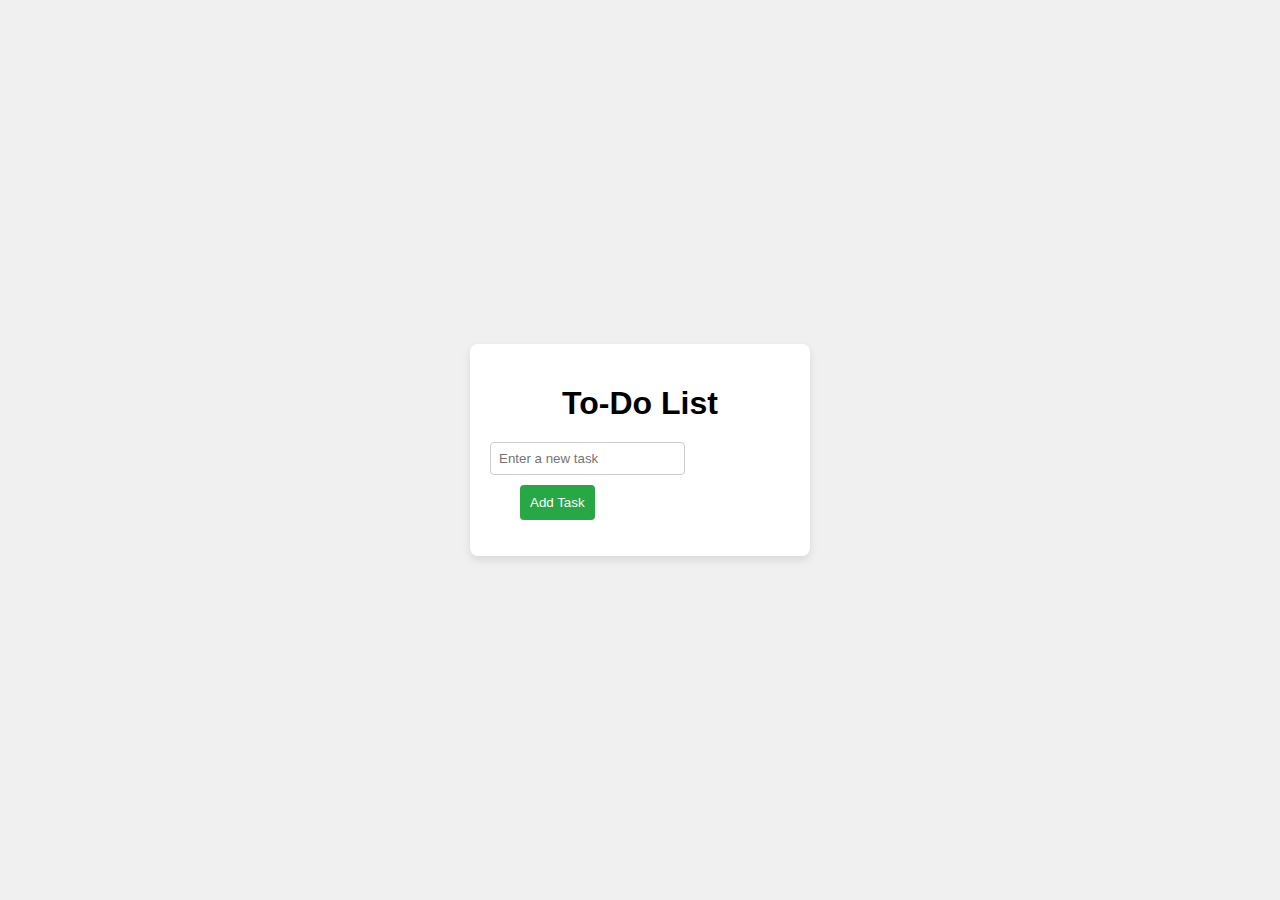
<file: index.html>
<!DOCTYPE html>
<html lang="en">
<head>
    <meta charset="UTF-8">
    <meta name="viewport" content="width=device-width, initial-scale=1.0">
    <title>Simple To-Do List</title>
    <link rel="stylesheet" href="./new.css">
</head>
<body>
    <div class="todo-container">
        <h1>To-Do List</h1>
        <input type="text" id="todo-input" placeholder="Enter a new task">
        <button id="add-button">Add Task</button>
        <ul id="todo-list"></ul>
    </div>

    <script src="./new.js"></script>
</body>
</html>
</file>
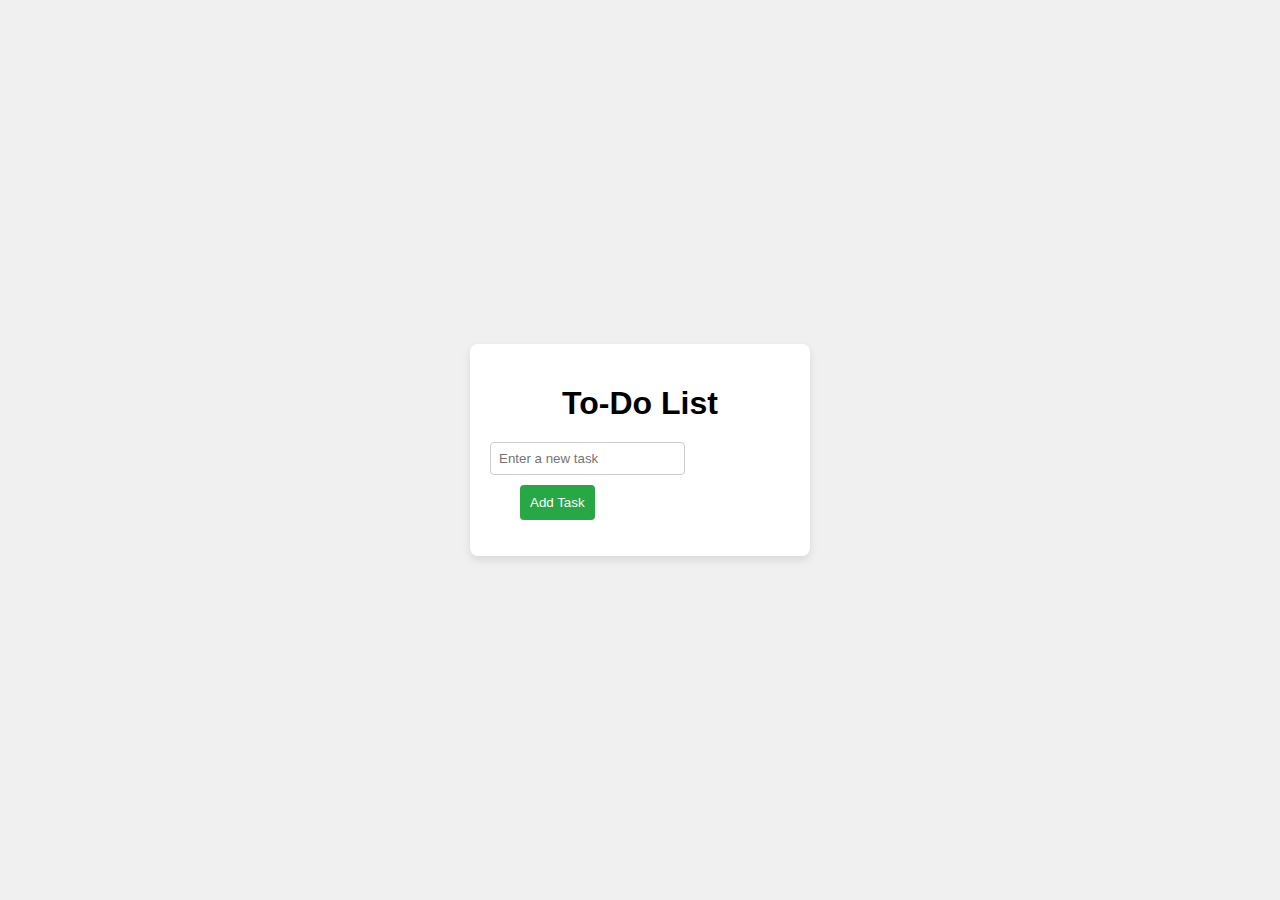
<file: index.html.html>
<!DOCTYPE html>
<html lang="en">
<head>
    <meta charset="UTF-8">
    <meta name="viewport" content="width=device-width, initial-scale=1.0">
    <title>Simple To-Do List</title>
    <link rel="stylesheet" href="./new.css">
</head>
<body>
    <div class="todo-container">
        <h1>To-Do List</h1>
        <input type="text" id="todo-input" placeholder="Enter a new task">
        <button id="add-button">Add Task</button>
        <ul id="todo-list"></ul>
    </div>

    <script src="./new.js"></script>
</body>
</html>
</file>
<file: new.css>
body {
    font-family: Arial, sans-serif;
    display: flex;
    justify-content: center;
    align-items: center;
    height: 100vh;
    margin: 0;
    background-color: #f0f0f0; 
    
}

.todo-container {
    background-color: white;
    padding: 20px;
    border-radius: 8px;
    box-shadow: 0 4px 8px rgba(0, 0, 0, 0.1);
    width: 300px;
}

h1 {
    text-align: center;
    margin-bottom: 20px;
}

input {
    padding: 8px;
    margin-bottom: 10px;
    border: 1px solid #ccc;
    border-radius: 4px;
}

button {
    /* width: 100%; */
    padding: 10px;
    background-color: #28a745;
    color: white;
    border: none;
    border-radius: 4px;
    margin-left: 30px;
}

button:hover {
    background-color: #218838;
}

ul {
    list-style-type: none;
    padding: 0;
}

li {
    display: flex;
    /* justify-content: space-between; */
    align-items: center;
    padding: 10px;
    border: 1px solid #ddd;
    border-radius: 4px;
    margin-bottom: 30px;
    background-color: #f9f9f9;
}

li.completed {
    text-decoration: line-through;
    color: #6c757d;
}

.delete-button {
    background-color: #dc3545;
    color: white;
    border: none;
    border-radius: 4px;
    padding: 5px 5px;
    margin-left: 130px;
}

.delete-button:hover {
    background-color: #e0d5d6;
}
/* .deleleclr{
    background-color: #b1a5a6;
} */
</file>
